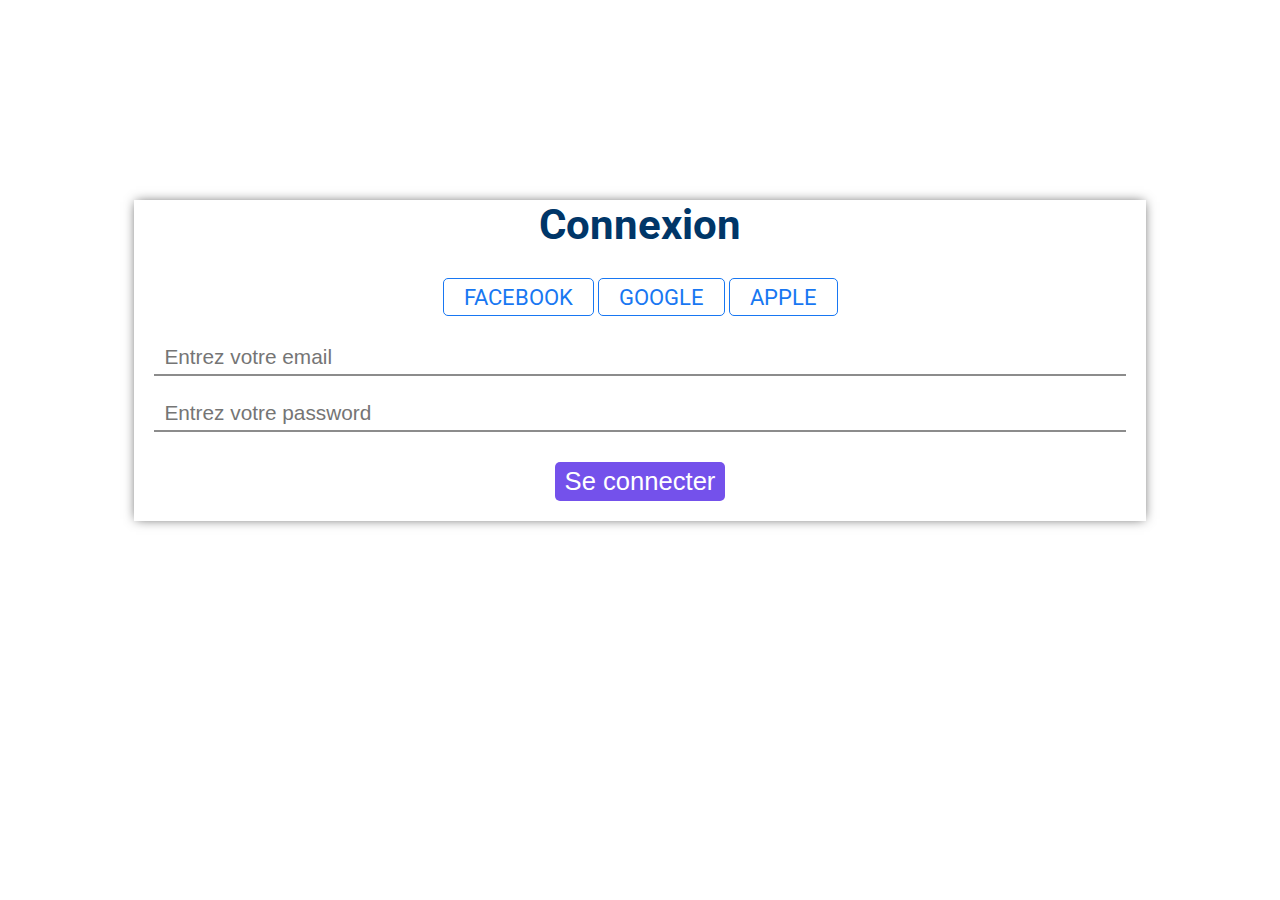
<file: formation-css/fomulaire/index.html>
<!DOCTYPE html>
<html lang="en">

<head>
    <meta charset="UTF-8">
    <meta name="viewport" content="width=device-width, initial-scale=1.0">
    <title>Document</title>
    <link href="https://fonts.googleapis.com/css2?family=Roboto:wght@400;700&display=swap" rel="stylesheet">
    <link rel="stylesheet" href="css/style.css">
</head>

<body>

    <form action="">
        <h2>Connexion</h2>
        <div class="btn-rs">
            <a href="" class="btn">Facebook</a>
            <a href="" class="btn">Google</a>
            <a href="" class="btn">Apple</a>
        </div>

        <div class="field">
            <input type="email" placeholder="Entrez votre email">
        </div>

        <div class="field">
            <input type="password" placeholder="Entrez votre password">
        </div>

        <div class="field">
            <input type="submit" value="Se connecter" class="coucou">
        </div>

    </form>

</body>

</html>
</file>
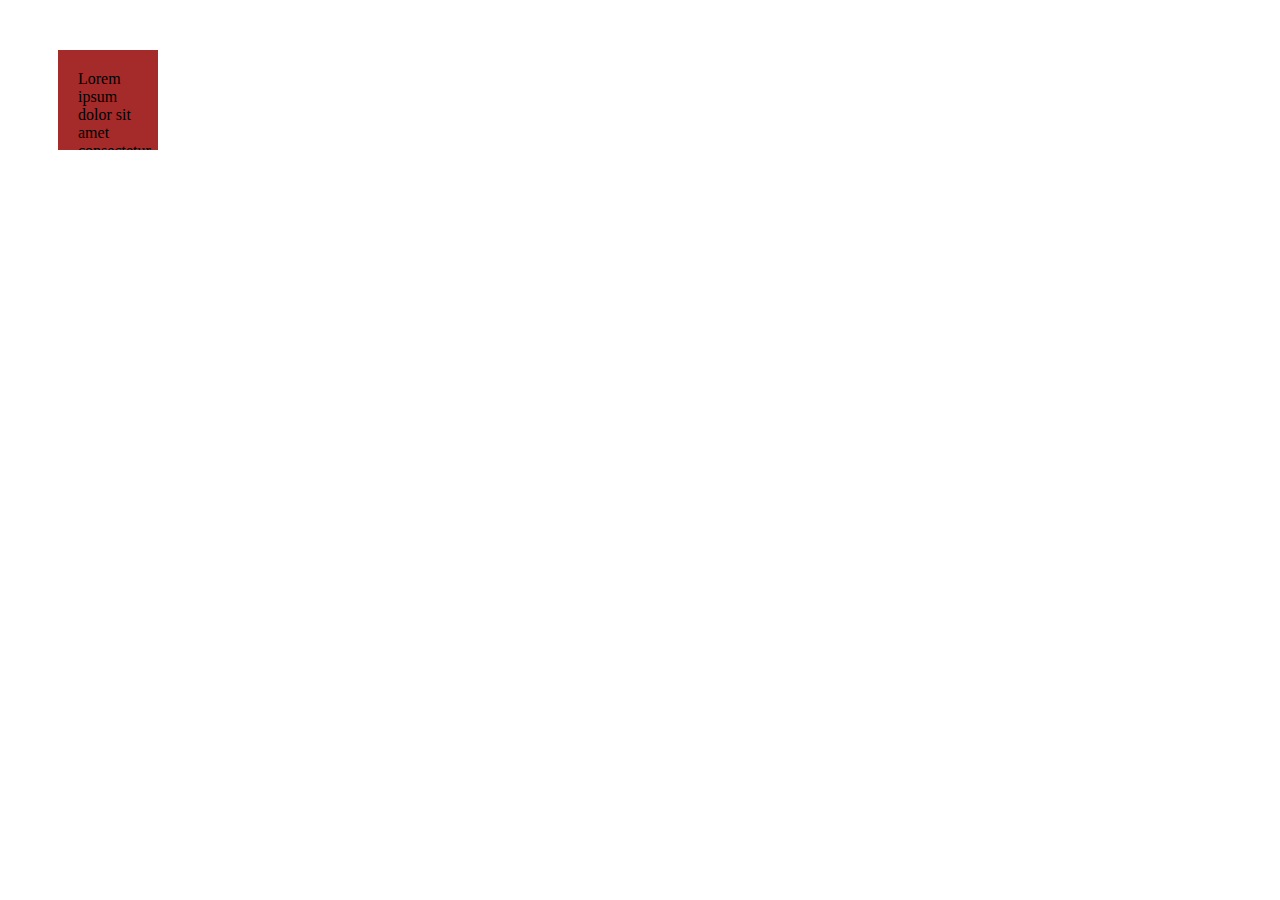
<file: formation-css/margin-padding/index.html>
<!DOCTYPE html>
<html lang="en">
<head>
    <meta charset="UTF-8">
    <meta name="viewport" content="width=device-width, initial-scale=1.0">
    <title>Document</title>
    <link rel="stylesheet" href="css/style.css">
</head>
<body>
    <div>
        Lorem ipsum dolor sit amet consectetur adipisicing elit. Fuga consequuntur ratione tenetur unde temporibus tempore delectus eos sit ab dolores reiciendis nobis, molestias esse libero? Necessitatibus architecto ratione reprehenderit maiores?
    </div>
</body>
</html>
</file>
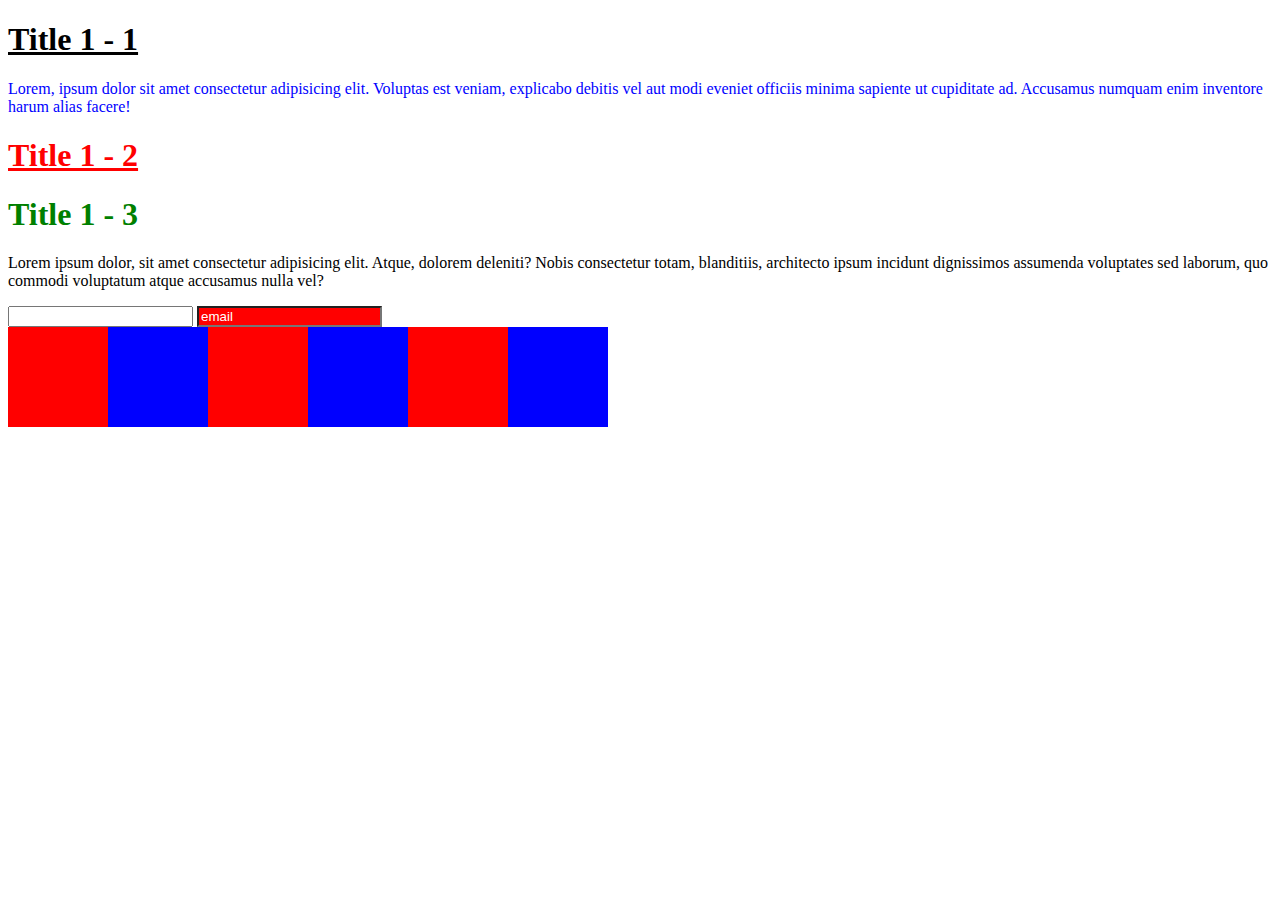
<file: formation-css/selectors-css-2/index.html>
<!DOCTYPE html>
<html lang="en">
<head>
    <meta charset="UTF-8">
    <meta name="viewport" content="width=device-width, initial-scale=1.0">
    <title>Document</title>
    <link rel="stylesheet" href="css/style.css">
</head>
<body>
    
    <section>
        <h1 class="titleSection">Title 1 - 1</h1>
        <p>Lorem, ipsum dolor sit amet consectetur adipisicing elit. Voluptas est veniam, explicabo debitis vel aut modi eveniet officiis minima sapiente ut cupiditate ad. Accusamus numquam enim inventore harum alias facere!</p>
    </section>

    <div>
        <h1 class="titleDiv">Title 1 - 2</h1>

        <div class="test">
            <h1>Title 1 - 3</h1>
        </div>

        <p>Lorem ipsum dolor, sit amet consectetur adipisicing elit. Atque, dolorem deleniti? Nobis consectetur totam, blanditiis, architecto ipsum incidunt dignissimos assumenda voluptates sed laborum, quo commodi voluptatum atque accusamus nulla vel?</p>
    </div>

    <form action="">
        <input type="text" placeholder="first name">
        <input type="email" placeholder="email">
    </form>

    <section class="container">
        <div></div>
        <div></div>
        <div></div>
        <div></div>
        <div></div>
        <div></div>
    </section>

</body>
</html>
</file>
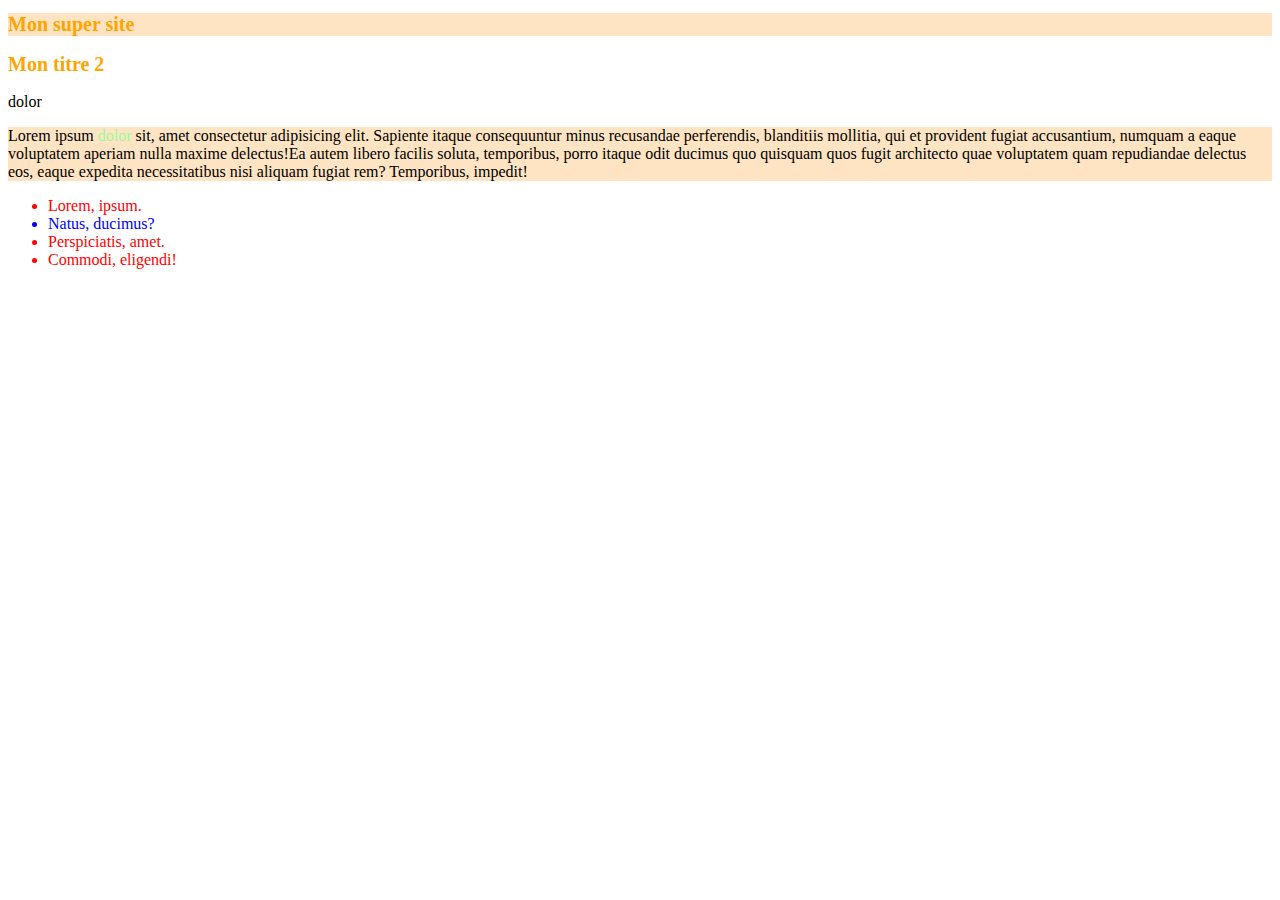
<file: formation-css/slectors-css/index.html>
<!DOCTYPE html>
<html lang="en">

<head>
    <meta charset="UTF-8">
    <meta name="viewport" content="width=device-width, initial-scale=1.0">
    <title>Document</title>
    <link rel="stylesheet" href="css/style.css">
</head>

<body>
    <h1 id="title2" class="thomas blabla"> Mon super site</h1>

    <h2 id="title2">Mon titre 2</h2>

    <span>dolor</span>

    <p class="blabla">
        Lorem ipsum <span>dolor</span> sit, amet consectetur adipisicing elit. Sapiente itaque consequuntur minus
        recusandae
        perferendis, blanditiis mollitia, qui et provident fugiat accusantium, numquam a eaque voluptatem
        aperiam nulla maxime delectus!Ea autem libero facilis soluta, temporibus, porro itaque odit ducimus quo quisquam
        quos fugit architecto quae voluptatem quam repudiandae delectus eos, eaque expedita necessitatibus nisi aliquam
        fugiat rem? Temporibus, impedit!
    </p>

    <ul>
        <li>Lorem, ipsum.</li>
        <li class="thomas"> Natus, ducimus?</li>
        <li>Perspiciatis, amet.</li>
        <li>Commodi, eligendi!</li>
    </ul>

</body>

</html>
</file>
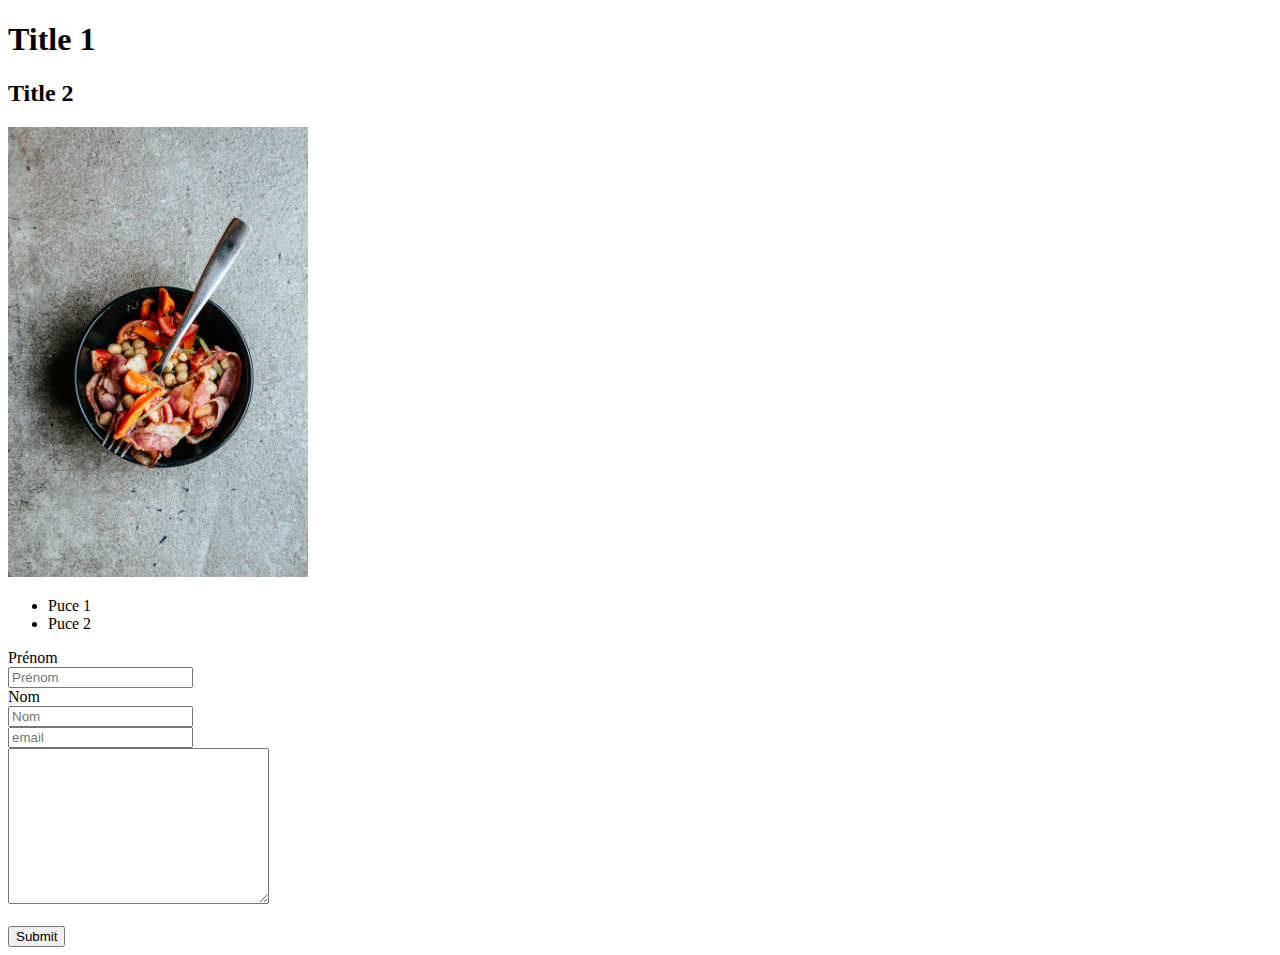
<file: html/correction/index.html>
<!DOCTYPE html>
<html lang="en">
<head>
    <meta charset="UTF-8">
    <meta name="viewport" content="width=device-width, initial-scale=1.0">
    <title>Document</title>
</head>
<body>
    <h1>Title 1</h1>
    <h2>Title 2</h2>
    <img src="img/pexels-ponyo-sakana-5088585.jpg" alt="Exemple" width="300px">
    <ul>
        <li>Puce 1</li>
        <li>Puce 2</li>
    </ul>
    <form action="">
        <label for="">Prénom</label>
        <br>
        <input type="text" placeholder="Prénom">
        <br>
        <label for="">Nom</label>
        <br>
        <input type="text" placeholder="Nom">
        <br>
        <input type="email" placeholder="email">
        <br>
        <textarea name="" id="" cols="30" rows="10"></textarea>
        <br>
        <br>
        <input type="submit" value="Submit">
    </form>
</body>
</html>
</file>
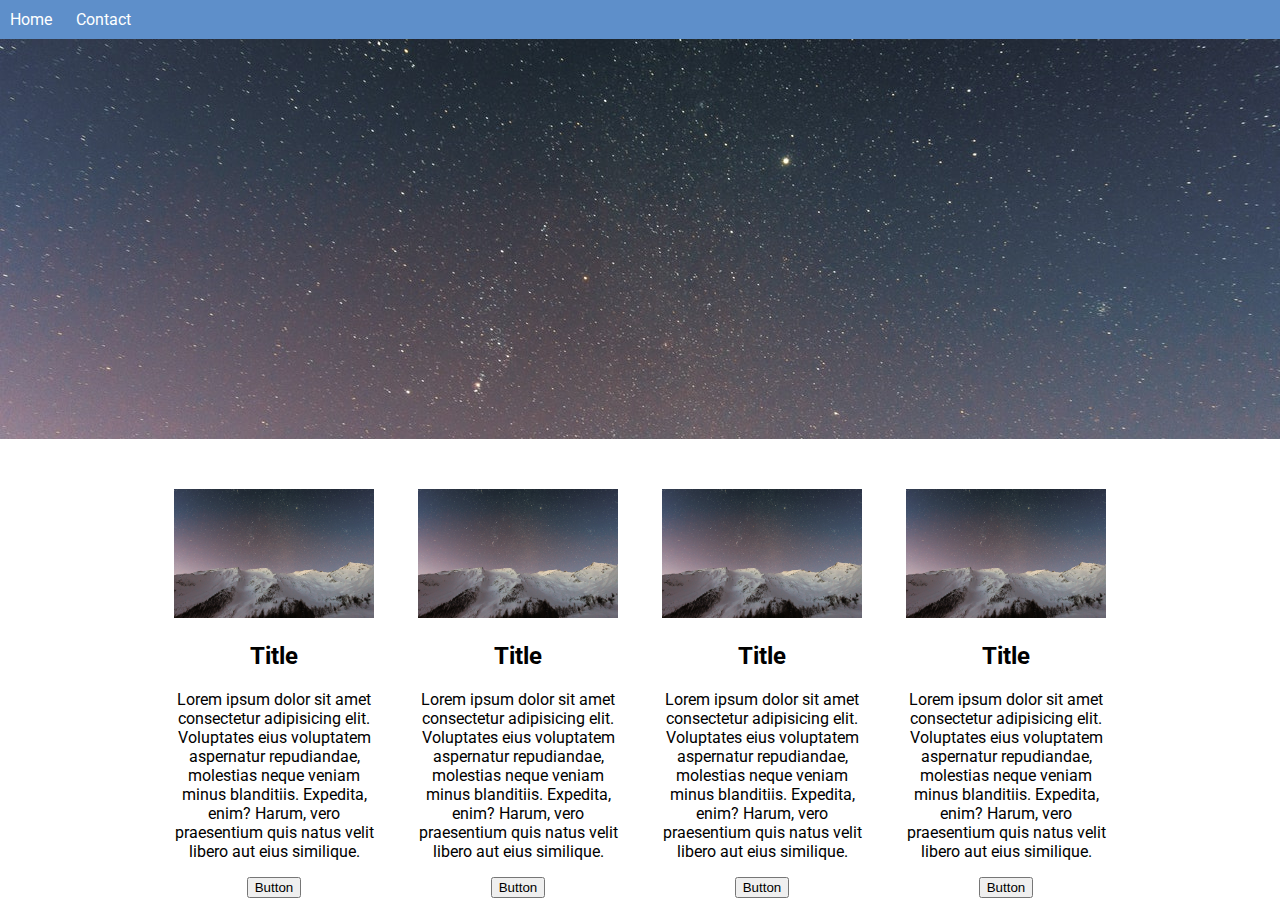
<file: integration/basic/index.html>
<!DOCTYPE html>
<html lang="en">
<head>
    <meta charset="UTF-8">
    <meta name="viewport" content="width=device-width, initial-scale=1.0">
    <title>Document</title>
    <link href="https://fonts.googleapis.com/css2?family=Roboto:wght@300;400;700&display=swap" rel="stylesheet">
    <link rel="stylesheet" href="css/style.css">
</head>
<body>
    <nav>
        <a href="">Home</a>
        <a href=""> Contact</a>
    </nav>

    <section class="banner">
        
    </section>

    <section class="container">
        <div>
            <img src="img/pexels-eberhard-grossgasteiger-572897.jpg" alt="">
            <h2>Title</h2>
            <p>
                Lorem ipsum dolor sit amet consectetur adipisicing elit. Voluptates eius voluptatem aspernatur repudiandae, molestias neque veniam minus blanditiis. Expedita, enim? Harum, vero praesentium quis natus velit libero aut eius similique.
            </p>
            <button>Button</button>
        </div>
        <div>
            <img src="img/pexels-eberhard-grossgasteiger-572897.jpg" alt="">
            <h2>Title</h2>
            <p>
                Lorem ipsum dolor sit amet consectetur adipisicing elit. Voluptates eius voluptatem aspernatur repudiandae, molestias neque veniam minus blanditiis. Expedita, enim? Harum, vero praesentium quis natus velit libero aut eius similique.
            </p>
            <button>Button</button>
        </div>
        <div>
            <img src="img/pexels-eberhard-grossgasteiger-572897.jpg" alt="">
            <h2>Title</h2>
            <p>
                Lorem ipsum dolor sit amet consectetur adipisicing elit. Voluptates eius voluptatem aspernatur repudiandae, molestias neque veniam minus blanditiis. Expedita, enim? Harum, vero praesentium quis natus velit libero aut eius similique.
            </p>
            <button>Button</button>
        </div>
        <div>
            <img src="img/pexels-eberhard-grossgasteiger-572897.jpg" alt="">
            <h2>Title</h2>
            <p>
                Lorem ipsum dolor sit amet consectetur adipisicing elit. Voluptates eius voluptatem aspernatur repudiandae, molestias neque veniam minus blanditiis. Expedita, enim? Harum, vero praesentium quis natus velit libero aut eius similique.
            </p>
            <button>Button</button>
        </div>
    </section>

</body>
</html>
</file>
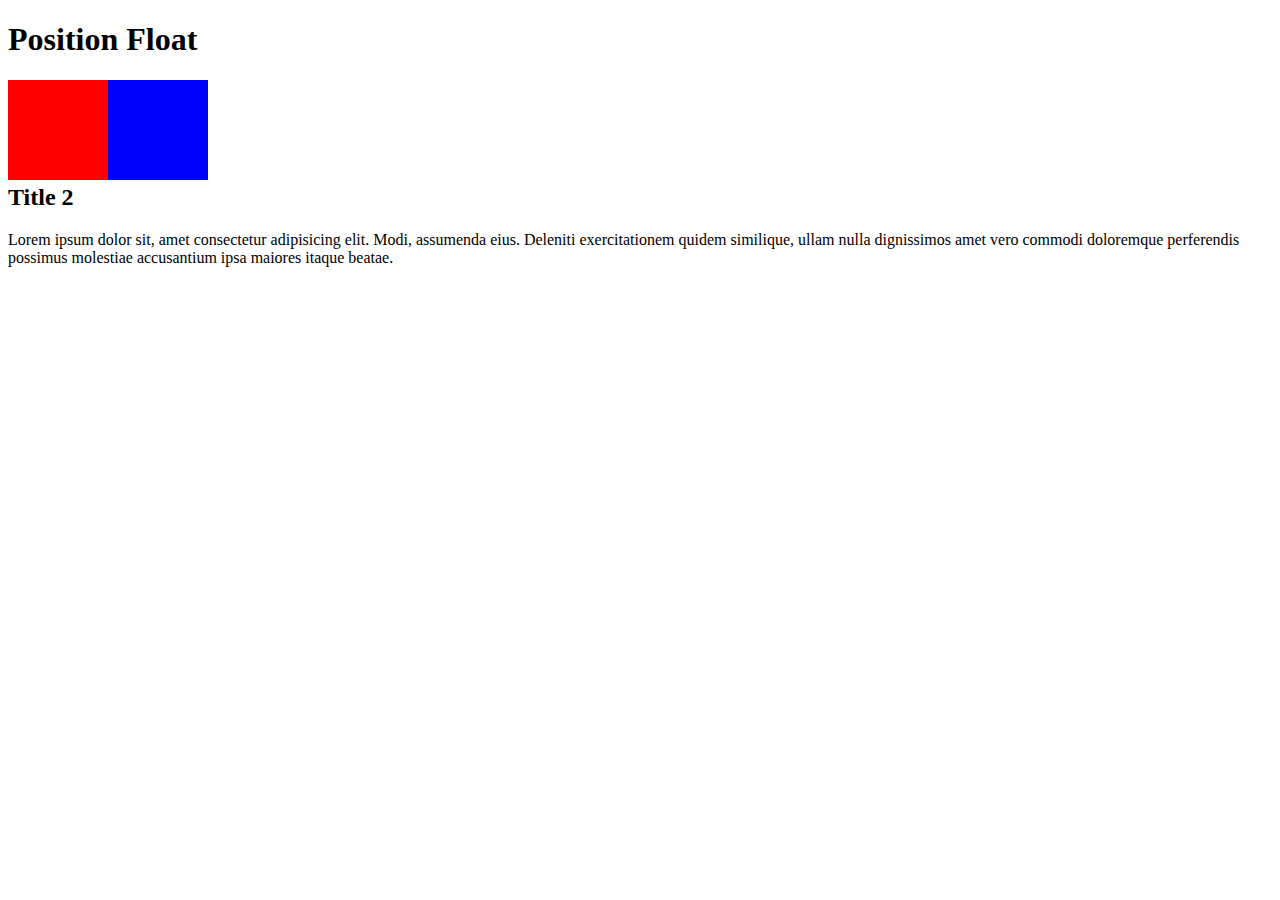
<file: formation-css/position-css/float.html>
<!DOCTYPE html>
<html lang="en">
<head>
    <meta charset="UTF-8">
    <meta name="viewport" content="width=device-width, initial-scale=1.0">
    <title>Document</title>
    <link rel="stylesheet" href="css/float.css">
</head>
<body>
    <h1>Position Float</h1>

    <div></div>
    <div id="test2"></div>

    <!-- Rupture float -->
    <p class="clear"></p>

    <h2>Title 2</h2>
    <p>Lorem ipsum dolor sit, amet consectetur adipisicing elit. Modi, assumenda eius. Deleniti exercitationem quidem similique, ullam nulla dignissimos amet vero commodi doloremque perferendis possimus molestiae accusantium ipsa maiores itaque beatae.</p>
</body>
</html>
</file>
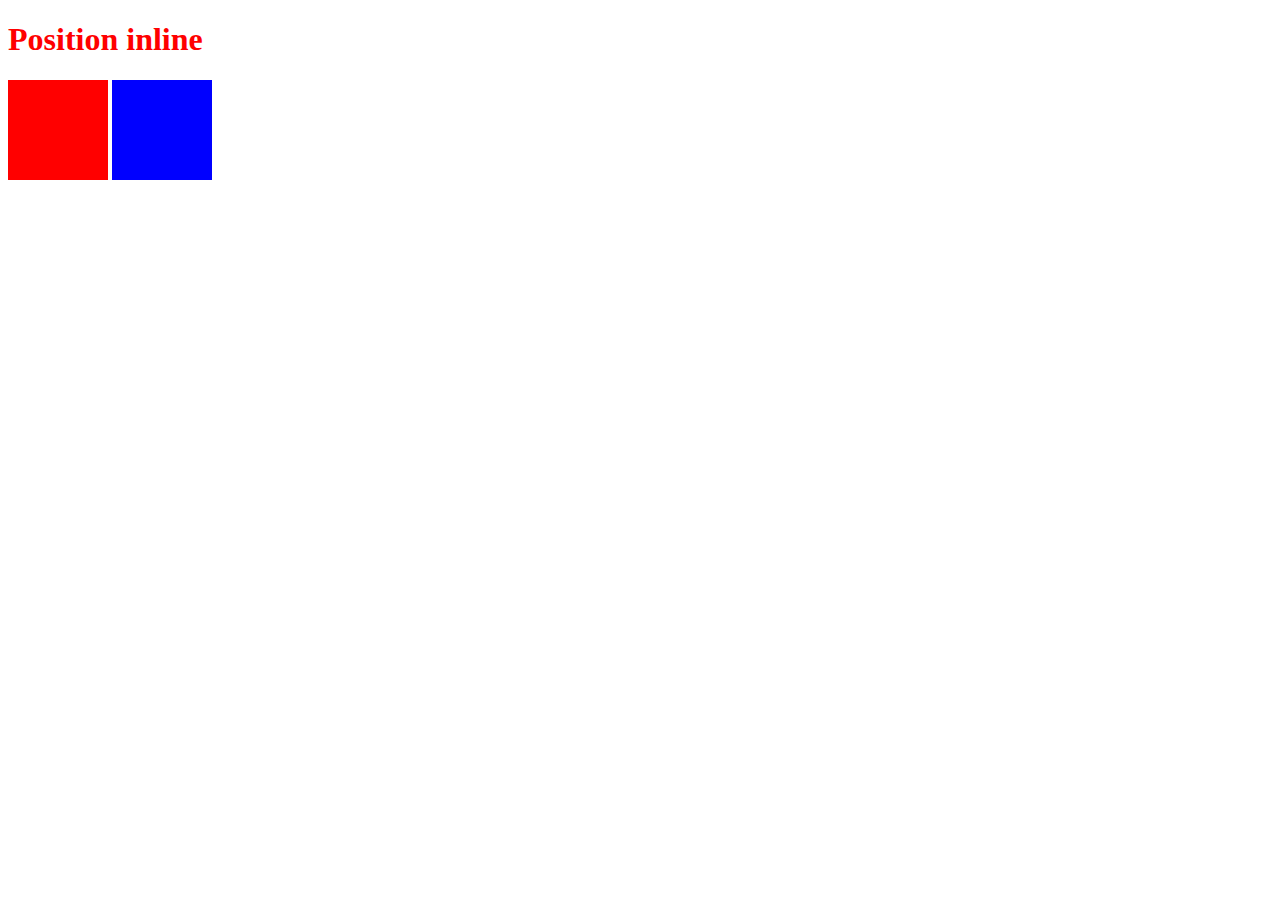
<file: formation-css/position-css/inline.html>
<!DOCTYPE html>
<html lang="en">
<head>
    <meta charset="UTF-8">
    <meta name="viewport" content="width=device-width, initial-scale=1.0">
    <title>Document</title>
    <link rel="stylesheet" href="css/inline.css">
</head>
<body>
    <h1>Position inline</h1>

    <div></div>
    <div class="test1"></div>
</body>
</html>
</file>
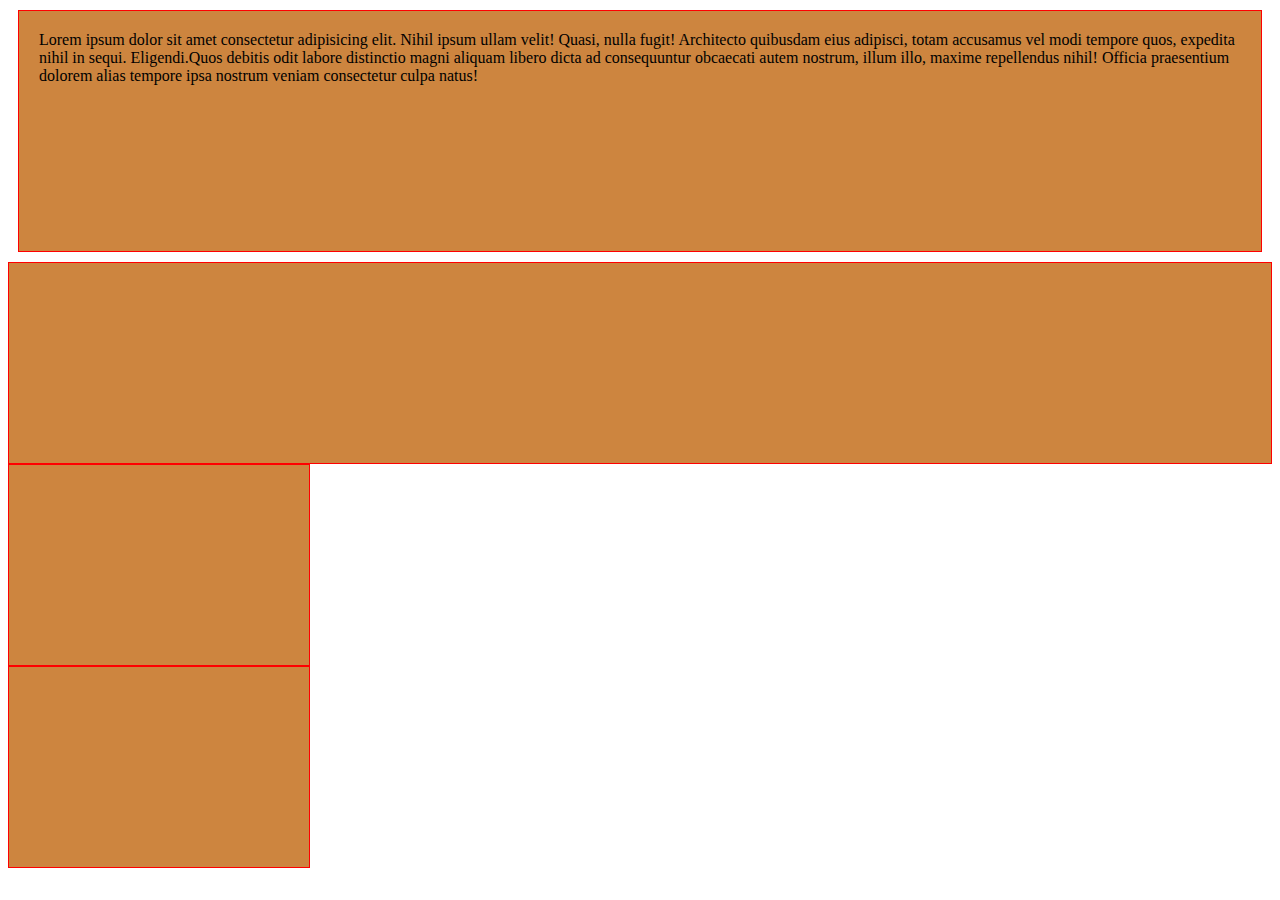
<file: formation-css/slectors-css/test.html>
<!DOCTYPE html>
<html lang="en">

<head>
    <meta charset="UTF-8">
    <meta name="viewport" content="width=device-width, initial-scale=1.0">
    <title>Document</title>
    <link rel="stylesheet" href="css/style.css">
</head>

<body>

    <div class="cube first">
        Lorem ipsum dolor sit amet consectetur adipisicing elit. Nihil ipsum ullam velit! Quasi, nulla fugit! Architecto
        quibusdam eius adipisci, totam accusamus vel modi tempore quos, expedita nihil in sequi. Eligendi.Quos debitis
        odit labore distinctio magni aliquam libero dicta ad consequuntur obcaecati autem nostrum, illum illo, maxime
        repellendus nihil! Officia praesentium dolorem alias tempore ipsa nostrum veniam consectetur culpa natus!
    </div>

    <div class="cube"></div>

    <span class="cube"></span>
    <span class="cube"></span>

</body>

</html>
</file>
<file: formation-css/fomulaire/css/style.css>
*{
    box-sizing: border-box;
}
body{
    background-image: url(https://oc-images.imgix.net/backgrounds/bg_oc_things_grey.png?auto=compress,format&q=80);
    font-family: "Roboto";
}
form{
    background-color: #fff;
    -webkit-box-shadow: 0px 0px 11px -2px rgba(0,0,0,0.67);
    -moz-box-shadow: 0px 0px 11px -2px rgba(0,0,0,0.67);
    box-shadow: 0px 0px 11px -2px rgba(0,0,0,0.67);
    width: 80%;
    margin-left: auto;
    margin-right: auto;
    margin-top:200px;
    padding: 0 20px;
}
h2{
    text-align: center;
    font-size: 2.6em;
    color: #003668;
}
.btn{
    border: 1px solid #1877F2;
    padding: 5px 20px;
    text-decoration: none;
    font-size: 1.4em;
    text-transform: uppercase;
    border-radius: 5px;
    color: #1877F2;
}
.btn:hover{
    background: #1877F2;
    color: #fff;
    transition: all .3s;
}
input[type="email"],
input[type="password"]
{
    border: none;
    border-bottom: 2px solid #8c8c8c;
    margin: 10px 0;
    padding: 5px 10px;
    width: 100%;
    box-sizing: border-box;
    font-size: 1.3em;
}
.btn-rs{
    margin-bottom: 20px;
    text-align: center;
}
.field{
    text-align: center;
}
.coucou{
    background-color: #7451eb;
    color: #fff;
    border-radius: 5px;
    border: none;
    padding: 5px 10px;
    font-size: 1.6em;
    margin: 20px 0;
}
</file>
<file: formation-css/margin-padding/css/style.css>
* {
  box-sizing: border-box;
}
div {
  height: 100px;
  width: 100px;
  background-color: brown;
  margin-top: 100px;
  margin-left: 100px;
  margin: 50px;
  padding: 20px;
  overflow: scroll;
}
</file>
<file: formation-css/selectors-css-2/css/style.css>
div h1 {
  color: red;
}
section p {
  color: blue;
}
.test h1 {
  color: green;
}
.titleSection,
.titleDiv {
  text-decoration: underline;
}
input[type="email"] {
  background-color: red;
  color: #fff;
}
::placeholder {
  color: #fff;
}
.container div {
  height: 100px;
  width: 100px;
  float: left;
}
/* .container div:nth-child(1),
.container div:nth-child(3) {
  background-color: red;
}
.container div:nth-child(2),
.container div:nth-child(4) {
  background-color: blue;
} */
.container div:nth-child(odd) {
  background-color: red;
}
/* Selectionner nombre pair */
.container div:nth-child(even) {
  background-color: blue;
}
/* .container div:nth-of-type() */
</file>
<file: formation-css/slectors-css/css/style.css>
li{
    color: red;
}
/* commantaire */

.blabla{
    background-color: bisque;
}

#title2{
    font-size: 20px;
    color: orange;
}

.thomas{
   color: blue;
}

.blabla span{
    color: palegreen;
}

.cube{
    background-color: peru;
    height: 200px;
    border: 1px solid red;
}

span.cube{
    display: block;
    width: 300px;
}

.first{
    margin-bottom: 10px;
    margin-top: 20px;
    margin: 10px;
    padding: 20px;
}
</file>
<file: integration/basic/css/style.css>
* {
  box-sizing: border-box;
}
body {
  margin: 0;
  font-family: "Roboto", sans-serif;
}
nav {
  background-color: #5e8fca;
  padding: 10px;
}
a {
  color: #fff;
  text-decoration: none;
}
nav a:nth-child(2) {
  margin-left: 20px;
}
.banner {
  background-image: url(../img/pexels-eberhard-grossgasteiger-572897.jpg);
  background-size: cover;
  height: 400px;
}
.container {
  text-align: center;
  margin-top: 50px;
}
.container div {
  /* height: 100px; */
  width: 200px;
  display: inline-block;
  margin-left: 20px;
  margin-right: 20px;
}
/* .container div:nth-child(odd) {
  background-color: rgb(204, 104, 104);
}
.container div:nth-child(even) {
  background-color: rgb(111, 104, 204);
} */
.container div img {
  width: 100%;
}
</file>
<file: formation-css/position-css/css/float.css>
div {
  height: 100px;
  width: 100px;
  background-color: red;
  float: left;
}
#test2 {
  background-color: blue;
}
.clear {
  clear: both;
}
</file>
<file: formation-css/position-css/css/inline.css>
h1 {
  color: red;
}
div {
  height: 100px;
  background-color: red;
  width: 100px;
  display: inline-block;
}
.test1 {
  background-color: blue;
}
</file>
